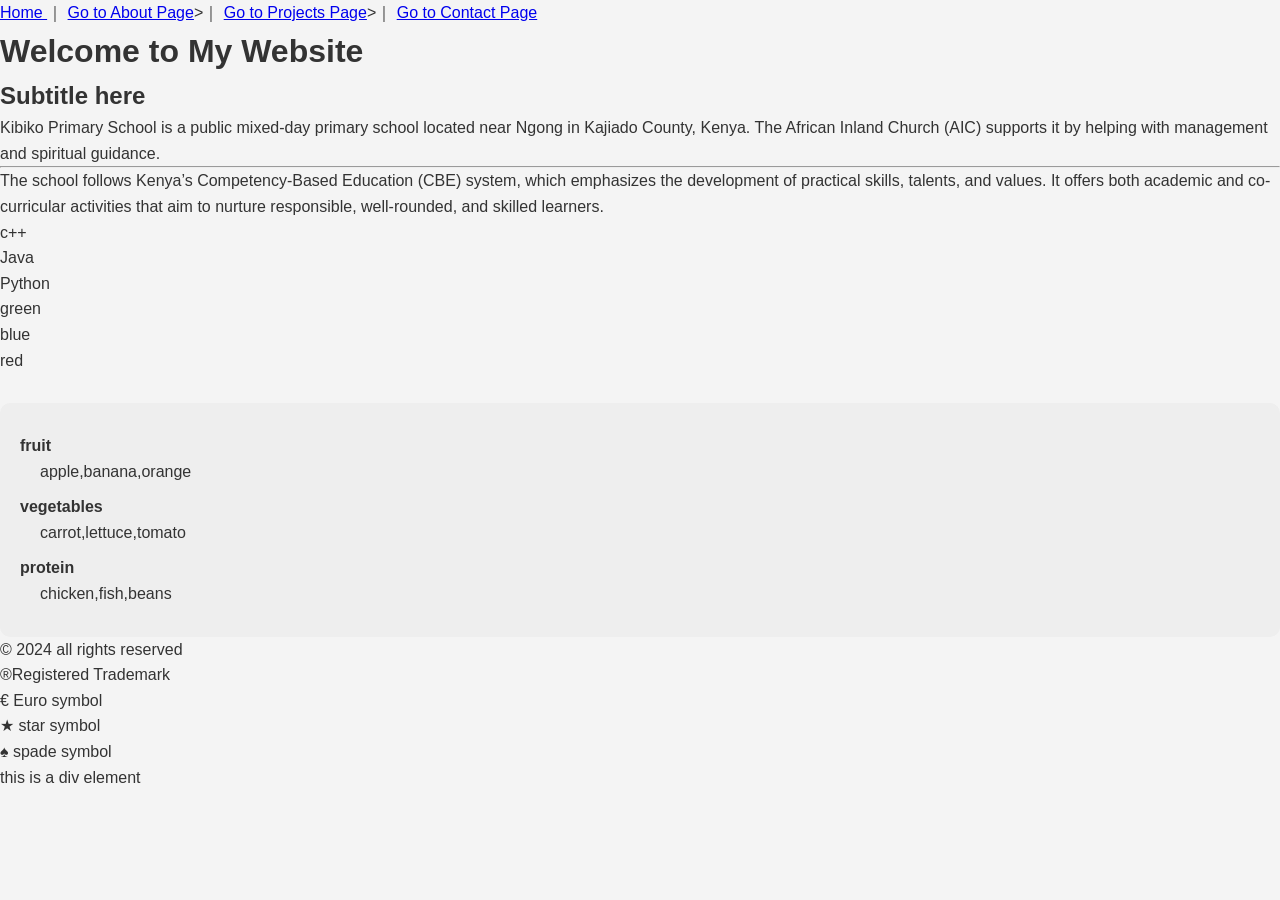
<file: index.html>
<!DOCTYPE html
<html lang="en">
<head>
    <meta charset="UTF-8">
    <meta name="viewport" content="width=device-width, initial-scale=1.0">
    <title>Welcome</title>
</head>
<link rel="stylesheet" href="style.css">
<body>
    <a href="./"> Home </a>&#65372;
    <a href="about.html">Go to About Page</a>>&#65372;
<a href="project.html">Go to Projects Page</a>>&#65372;
<a href="contact.html">Go to Contact Page</a>

    <h1>Welcome to My Website</h1> 
    <h2>Subtitle here</h2>

    <p>Kibiko Primary School is a public mixed-day primary school located near Ngong in Kajiado County, Kenya. The African Inland Church (AIC) supports it by helping with management and spiritual guidance. 
        <br>
        <hr>
        The school follows Kenya’s Competency-Based Education (CBE) system, which emphasizes the development of practical skills, talents, and values. It offers both academic and co-curricular activities that aim to nurture responsible, 
        well-rounded, and skilled learners.</p>
        <ul type ="circle">
    <li>c++</li>
    <li>Java</li>
    <li>Python</li>
            
        </ul>
        <ol type="a" start ="13">
            <li>green</li>
            <li>blue</li>
            <li>red</li>
        </ol>
       
        <dl>
    <dt>fruit</dt>
    <dd>apple,banana,orange</dd>
    <dt>vegetables</dt>
    <dd>carrot,lettuce,tomato</dd>
    <dt>protein</dt>
    <dd>chicken,fish,beans</dd>
    </dl>
    <!--HTML Special Characters-->
    <p>&#169; 2024 all rights reserved</p>
    <p>&#174;Registered Trademark</p>
    <p>&#8364; Euro symbol</p>
    <p>&#9733; star symbol</p>
    <p>&#9824; spade symbol</p>

    <div>
        <p>this is a div element</p>
    
  </div>



</body>
</html>
</file>
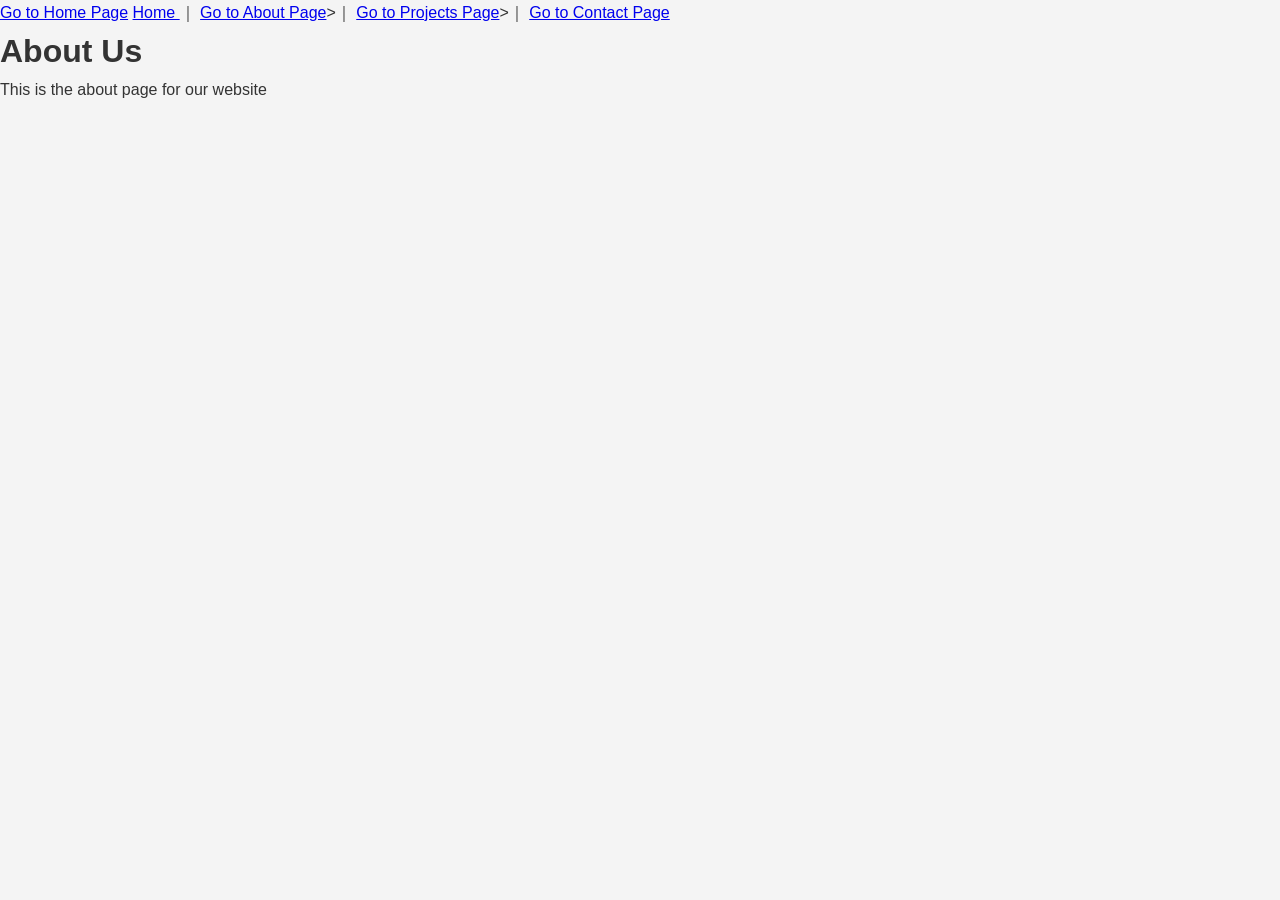
<file: about.html>
<!DOCTYPE html>
<html lang="en">
<head>
    <meta charset="UTF-8">
    <meta name="viewport" content="width=device-width, initial-scale=1.0">
    <title>Document</title>
</head>
<link rel="stylesheet" href="style.css">
<body>
    <a href="index.html">Go to Home Page</a>
    <a href="./"> Home </a>&#65372;
    <a href="about.html">Go to About Page</a>>&#65372;
<a href="project.html">Go to Projects Page</a>>&#65372;
<a href="contact.html">Go to Contact Page</a>

<h1>About Us</h1>
    <p>This is the about page for our website</p>

</body>
</html>
</file>
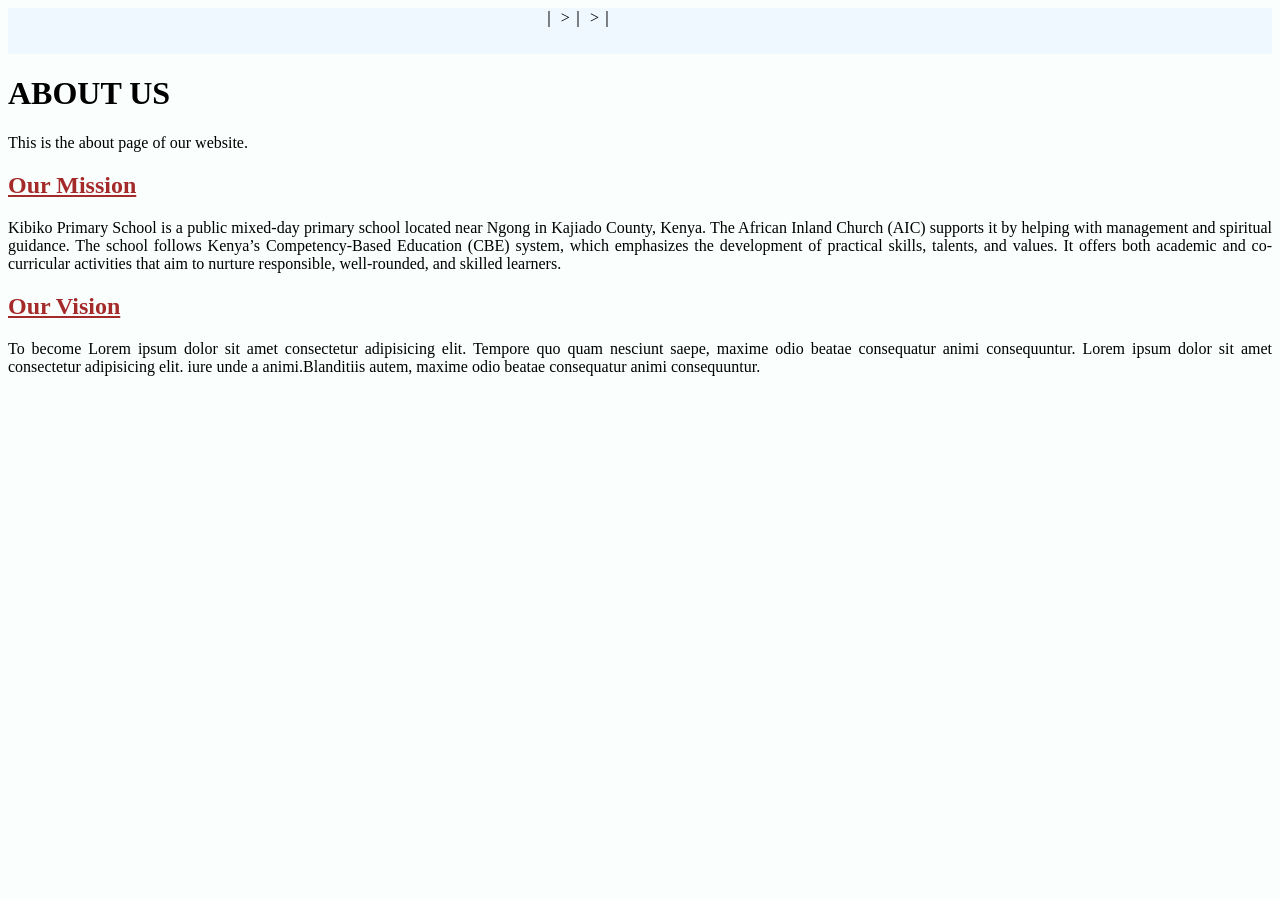
<file: about_us.html>
<!DOCTYPE html>
<html lang="en">
<head>
    <meta charset="UTF-8">
    <meta name="viewport" content="width=device-width, initial-scale=1.0">
    <title>About us</title>
     <style>
        body{
            background-color: rgb(250, 255, 254);
        }
        h1{
            text-transform: uppercase;
        }
        h2 {
            text-decoration: underline;
            color: brown;
        }
        P{
            text-align: justify;
        }
        .toplink{
            background-color: aliceblue;
            overflow: hidden;
        }
        .toplink a{
            color: aliceblue;
            float: left;
            display:block;
            text-decoration: none;
            text-align: left;
            padding: 14px 16px;
        }
        .toplink a:hover{
            background-color:#ffffff;
            color: rgb(51, 51, 50);
            text-decoration: none;
        }
    </style>
</head>

<body>
    <div class="toplink">
        <a href="./"> Home </a>&#65372;
        <a href="about.html">Go to About Page</a>>&#65372;
        <a href="project.html">Go to Projects Page</a>>&#65372;
        <a href="contact.html">Go to Contact Page</a>

    </div>
    <h1>About Us</h1>
     <p>This is the about page of our website.</p>

    <h2>Our Mission</h2>
    <p>Kibiko Primary School is a public mixed-day primary school located near Ngong in Kajiado County, Kenya. The African Inland Church (AIC) supports it by helping with management and spiritual guidance. The school follows Kenya’s Competency-Based Education (CBE) system, which emphasizes the development of practical skills, talents, and values. It offers both academic and co-curricular activities that aim to nurture responsible, well-rounded, and skilled learners.</p>  
     <h2>Our Vision</h2>
    <p>
        To become Lorem ipsum dolor sit amet consectetur adipisicing elit. 
        Tempore quo quam nesciunt saepe, maxime odio beatae consequatur animi 
        consequuntur. Lorem ipsum dolor sit amet consectetur adipisicing elit.
        iure unde a animi.<span class= "underline">Blanditiis autem, maxime odio beatae consequatur animi 
        consequuntur.</span>
    </p>
    
</body>
</html>
</file>
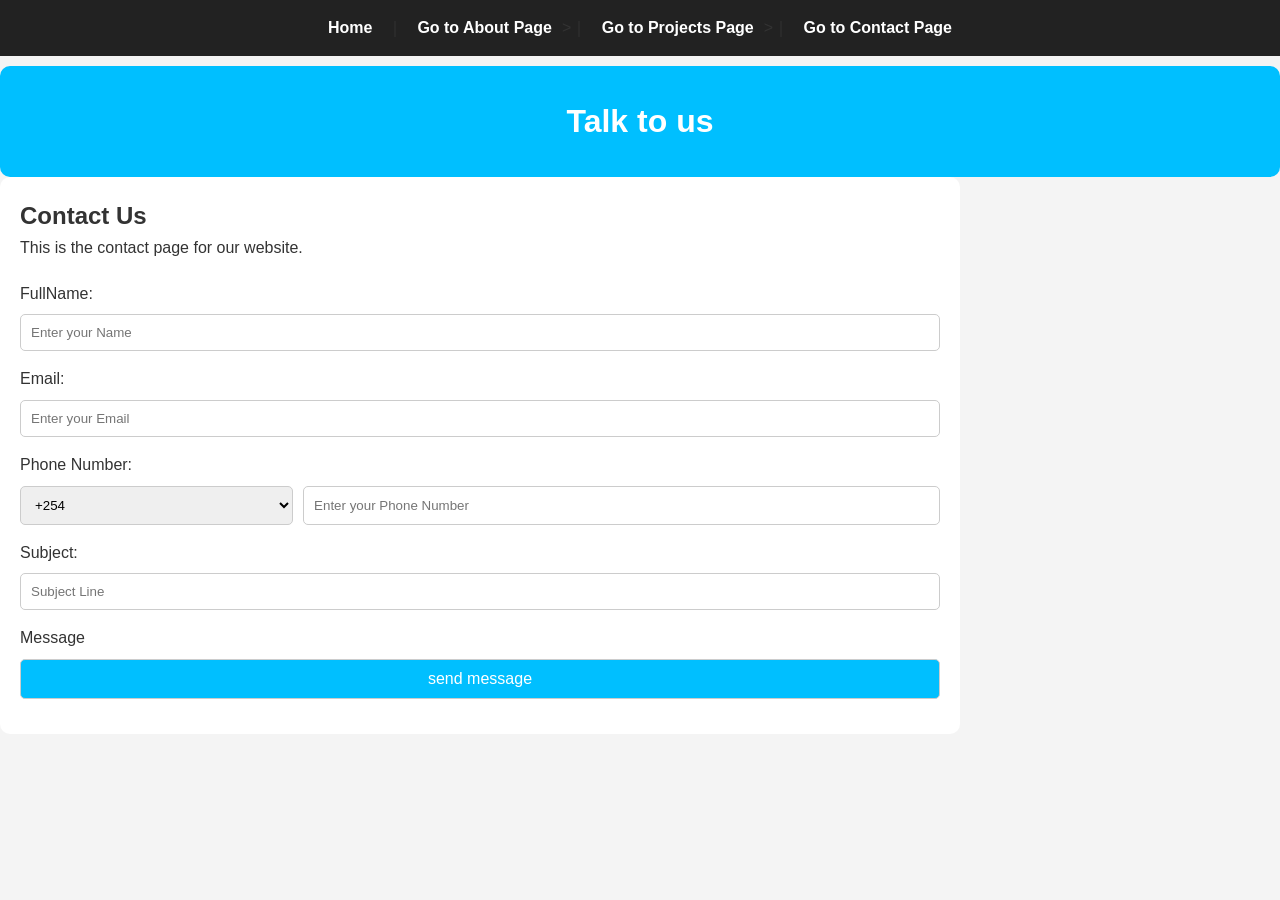
<file: contact.html>
<!DOCTYPE html>
<html lang="en">
<head>
    <meta charset="UTF-8">
    <meta name="viewport" content="width=device-width, initial-scale=1.0">
    <title>Contact Us</title>

</head>
<link rel="stylesheet" href="style.css "> 
<body>
 <div class="toplink">  
  <a href="./"> Home </a>&#65372;
    <a href="about.html">Go to About Page</a>>&#65372;
<a href="project.html">Go to Projects Page</a>>&#65372; 
<a href="contact.html">Go to Contact Page</a>
  </div>
    <div class="banner">
        <h1>Talk to us</h1>
    </div>
     
        <div class="content">
            <h2>Contact Us</h2>
            <p>This is the contact page for our website.</p>

    <form action="">

        <label for="Fullname">FullName:</label><br>
        <input type="text" name="Fullname" placeholder="Enter your Name"
        required><br>

        <label for="Email">Email:</label><br>
        <input type="email" name="Email" placeholder="Enter your Email"
        required><br>


        <label for="phone">Phone Number:</label><br>

<div class="phone-box">

    <select name="countryCode" required>
        <option value="+254">+254</option>
        <option value="+1">+1</option>
        <option value="+44">+44</option>
        <option value="+91">+91</option>
    </select>

    <input 
        type="tel"
        name="phone"
        id="phone"
        placeholder="Enter your Phone Number"
        maxlength="9"
        pattern="[0-9]{9}"
        required
    >

</div>

        <label for="Subject">Subject:</label><br>
        <input type="subject line" name="Subject" placeholder="Subject Line"
        required><br>
        Message
        
        <button type="message">send message</button><br>

</body>
</html>
</file>
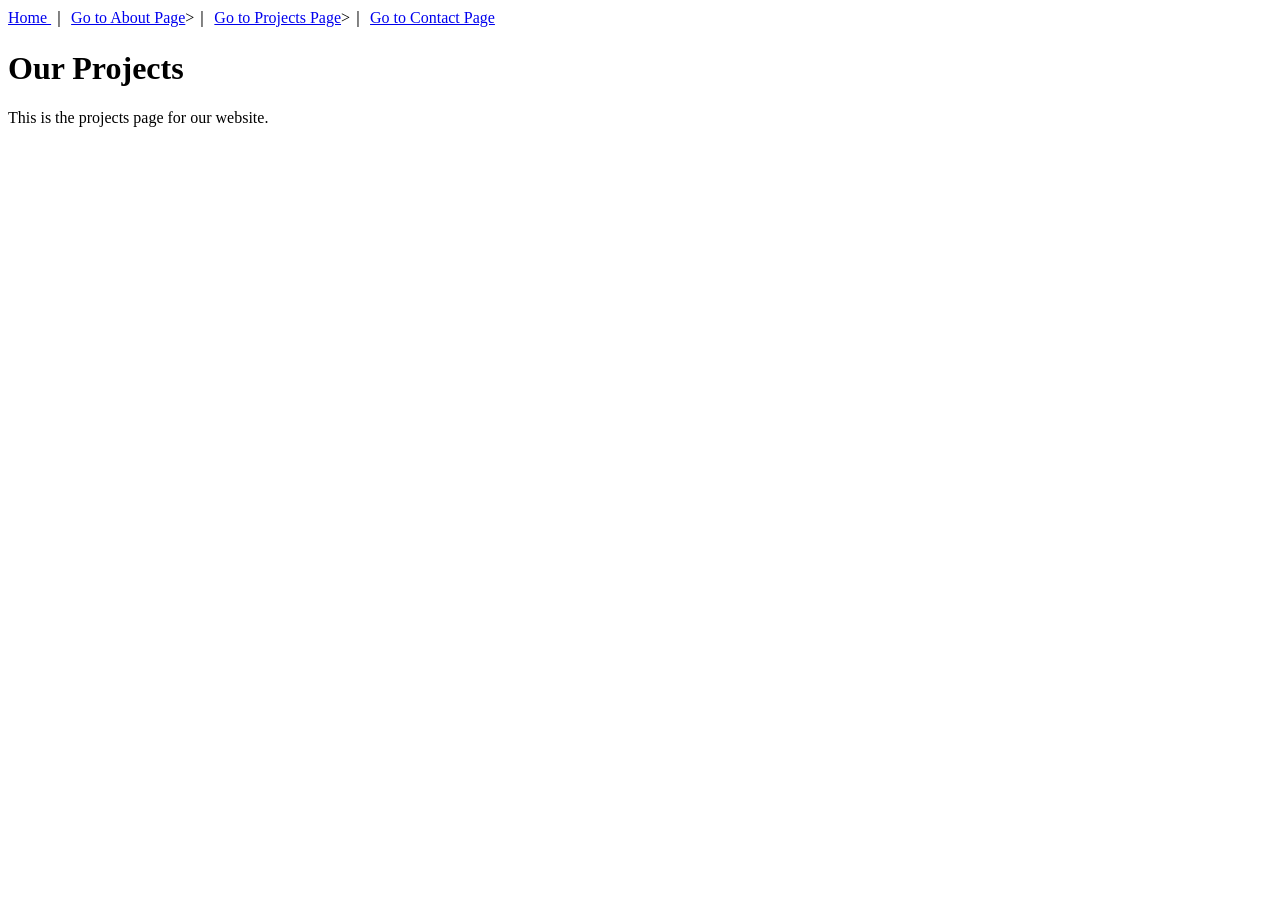
<file: project.html>
<!DOCTYPE html>
<html lang="en">
<head>
    <meta charset="UTF-8">
    <meta name="viewport" content="width=device-width, initial-scale=1.0">
    <title>Document</title>
</head>
<body>
 <div class="toplink">
   <a href="./"> Home </a>&#65372;
    <a href="about.html">Go to About Page</a>>&#65372;
<a href="project.html">Go to Projects Page</a>>&#65372;
<a href="contact.html">Go to Contact Page</a>
   </div>
  
<h1>Our Projects</h1> 
<p>This is the projects page for our website.</p>
</body>
</html>
</file>
<file: style.css>
/* Reset some default spacing */
*{
    margin: 0;
    padding: 0;
    box-sizing: border-box;
}

/* Body styling */
body{
    font-family: Arial, sans-serif;
    background-color: #f4f4f4;
    color: #333;
    line-height: 1.6;
    padding: 0px;
}
.container{
    
    max-width: 700px;
    margin: auto;
}

/* Navigation links */
.toplink{
    background-color: #222;
    padding: 15px;
    text-align: center;
}

.toplink a{
    color: white;
    text-decoration: none;
    margin: 0 10px;
    font-weight: bold;
}

.toplink a:hover{
    color: #00bfff;
}

/* Banner */
.banner{
    background-color: #00bfff;
    color: white;
    text-align: center;
    padding: 30px;
    margin-top: 10px;
    border-radius: 10px;
}

/* Layout row */
.row{
    display: flex;
    margin-top: 20px;
    gap: 20px;
}



/* Main content */
.content{
    width: 75%;
    background-color: white;
    padding: 20px;
    border-radius: 10px;
}

/* Form styling */
form{
    margin-top: 20px;
}

form input,
form select,
form textarea,
form button{
    width: 100%;
    padding: 10px;
    margin-top: 8px;
    margin-bottom: 15px;
    border: 1px solid #ccc;
    border-radius: 5px;
}

/* Radio and checkbox styling */
input[type="radio"],
input[type="checkbox"]{
    width: auto;
    margin-right: 8px;
}

/* Button styling */
button{
    background-color: #00bfff;
    color: white;
    border: none;
    cursor: pointer;
    font-size: 16px;
}

button:hover{
    background-color: #009acd;
}

/* Contact details */
dl{
    margin-top: 30px;
    background-color: #eee;
    padding: 20px;
    border-radius: 10px;
}

dt{
    font-weight: bold;
    margin-top: 10px;
}

dd{
    margin-left: 20px;
    margin-bottom: 10px;
}

.phone-box{
    display: flex;
    gap: 10px;
}

.phone-box select{
    width: 30%;
}

.phone-box input{
    width: 70%;
}

/* Responsive design */
@media(max-width: 768px){
    .row{
        flex-direction: column;
    }

    .content{
        width: 100%;
    }
}
</file>
